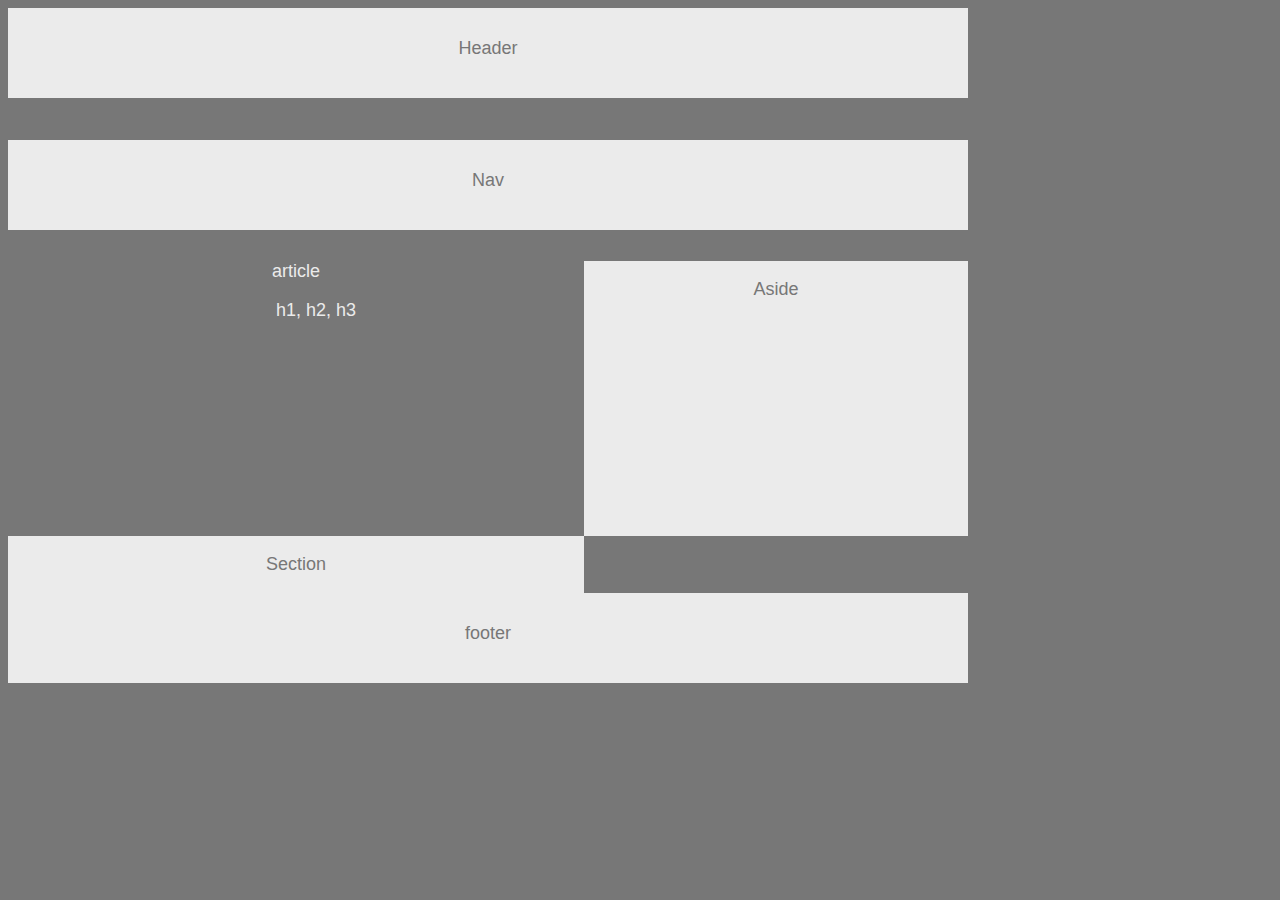
<file: index.html>
<!DOCTYPE html>
<html lang =en>
<head>
    <title>adding CSS link here</title>
    <link rel="stylesheet" href="HW2-1style.css">
</head>
<div class="container">
    <div><header> Header </header></div>
A div didn't create the space, nor moving the code down a line, but having this random text in here does... I have no idea why. 
<div class="container">
    <nav>Nav</nav>
</div>
Need to add boxes and proper placement for the next section. 
    <body>
        <div class="container">
    <aside>       
        <heading><p>Aside</p></heading>
    </aside>
    <section><p>
        <heading>Section</heading>
        </p>
    </section>
    <article> article
        <ul><h11>h1, h2, h3</h11></ul>
        
        <p>p</p>
    </article>
    </body>
</div>
<div class="container">
    <footer>footer</footer>
</div>
</html>
</file>
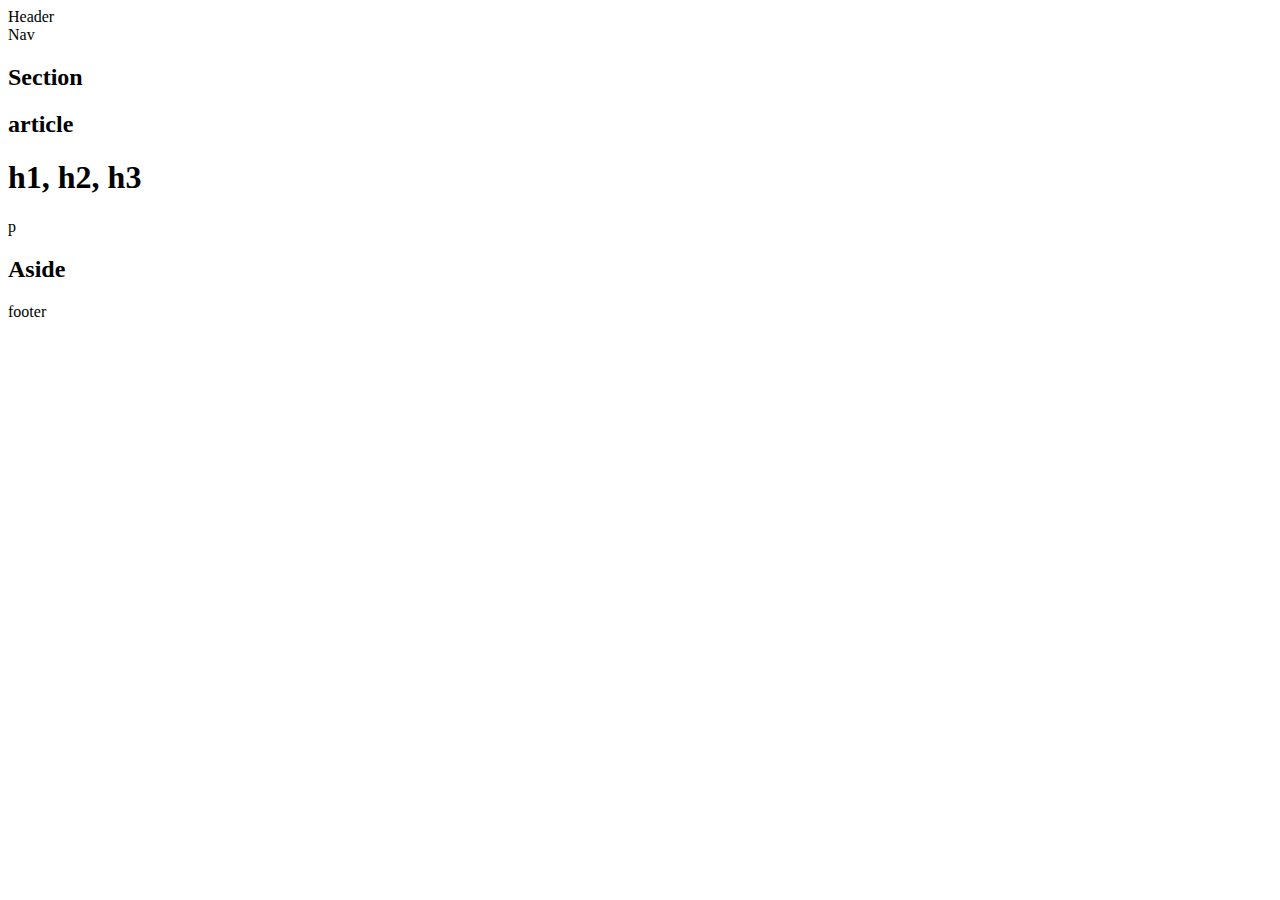
<file: indexkeptworkingonit.html>
<!DOCTYPE html>
<html lang=en>

<head>
    <title>adding CSS link here</title>
    <link rel="stylesheet" href="C:\Users\Cabra\UABootcamp\HW-Wireframe\HW2-1stylekeptworkingonit.css">
</head>

<body>
    <header> Header </header>

    <!-- didn't create the space, nor moving the code down a line, but having this random text in here does... I have -->
    <!-- no idea why. -->

    <nav>Nav</nav>

    <!-- Need to add boxes and proper placement for the next section. -->


    <section>
        <h2 id="sectionh2">Section</h2>

        <article>
            <h2 id="articleh2">article</h2>
            <p id="p1">
                <h1>h1, h2, h3</h1>
              
            </p>

            <p id="p2">p</p>
        </article>
    </section>
    <aside>
        <h2>Aside</h2>
    </aside>






    <footer>footer</footer>

</body>

</html>
</file>
<file: HW2-1style.css>
body {
    font-family: Arial, Helvetica, sans-serif;
    color: #777;
    font-size: 18px;
    width: 960px;
    text-align: center;
}

nav {
    text-align: center;
    background: #ebebeb;
    min-height: 60px;
    outline-color: #777;
    padding-top: 30px;
    border: #777;
    margin-bottom: 10px;
}

aside {
    width: 40%;
    background: #ebebeb;
    text-align: center;
    outline-color: #777;
    float: right;
    overflow: hidden;
    display: block;
    height: 275px;
}

main {
    margin-bottom: 10px;

}
section {
    width: 60%;
    background: #ebebeb;
    float: left;
    margin-right: 10px;
    display: block;
    overflow: hidden;
    }

article {
    color: #ebebeb
}

li {
    color: #777;
    text-emphasis: bold;
}

p {
    color: #777
}

header {
    height: 60px;
    text-align: center;
    background: #ebebeb;
    border: #777;
    padding-top: 30px;
}

footer {
    display: block;
    position: center;
    background-color: #ebebeb;
    width: 960px;
    min-height: 60px;
    padding-top: 30px;
    clear: both;
}

html {
    background: #777
}
</file>
